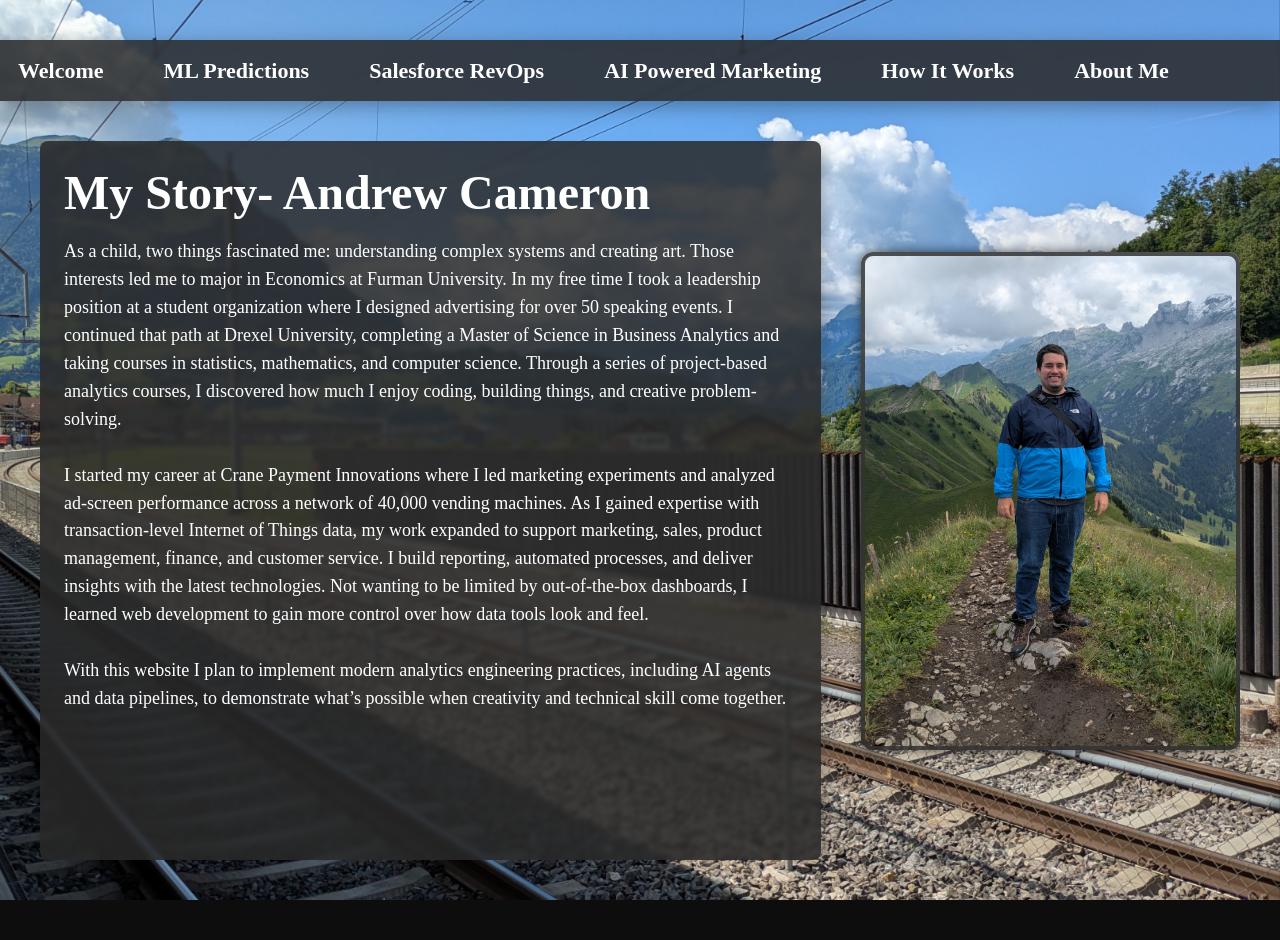
<file: AboutMe.html>
<!DOCTYPE html>
<html lang="en">
    <head>
        <meta name="viewport" content="width=device-width, initial-scale=1">
        <title>Andrew's Portfolio (Welcome)</title>
        <link rel="stylesheet" href="Static/CSS/Styles.css">
    </head>
    <body class="about-me" data-page="aboutme">
        <nav>
            <div class="nav-header">
                <div class="nav-title">
                    Menu
                </div>
                <button class="nav-toggle" id="navToggle">
                    ☰
                </button>
            </div>
            <ul class="nav-links" id="navLinks">
                <li><a href="index.html"><strong>Welcome</strong></a></li>
                <li><a href="BikePredictions.html"><strong>ML Predictions</strong></a></li>
                <li><a href="SalesForce.html"><strong>Salesforce RevOps</strong></a></li>
                <li><a href="AIPowered.html"><strong>AI Powered Marketing</strong></a></li>
                <li><a href="HowItWorks.html"><strong>How It Works</strong></a></li>
                <li><a href="AboutMe.html"><strong>About Me</strong></a></li>
            </ul>
        </nav>
        <div class="page-content">
            <div class="about-layout">
                <div class="about-text-box">
                    <h1 class="about-header"><strong>My Story- Andrew Cameron</strong></h1>
                    <p>As a child, two things fascinated me: understanding complex systems and creating art. 
                        Those interests led me to major in Economics at Furman University. In my free time I took a leadership position
                        at a student organization where I designed advertising for over 50 speaking events. I continued that path at Drexel University, 
                        completing a Master of Science in Business Analytics and taking courses in statistics, 
                        mathematics, and computer science. Through a series of project‑based analytics courses, 
                        I discovered how much I enjoy coding, building things, and creative problem-solving.<br><br>
                        I started my career at Crane Payment Innovations where I led marketing experiments and analyzed 
                        ad‑screen performance across a network of 40,000 vending machines. As I gained expertise with 
                        transaction‑level Internet of Things data, my work expanded to support marketing, sales, product management, finance, and 
                        customer service. I build reporting, automated processes, and deliver insights with the latest technologies. 
                        Not wanting to be limited by out‑of‑the‑box dashboards, I learned web development to gain more control over 
                        how data tools look and feel.<br><br>
                        With this website I plan to implement modern analytics engineering practices, 
                        including AI agents and data pipelines, to demonstrate what’s possible when creativity and 
                        technical skill come together.
                    </p>
                </div>
                <div class="about-image">
                    <img src="Static\Images\about.jpg"/>
                </div>
            </div>
        </div>
        <script src="Static/JS/toc.js"></script>
    </body>
</html>
</file>
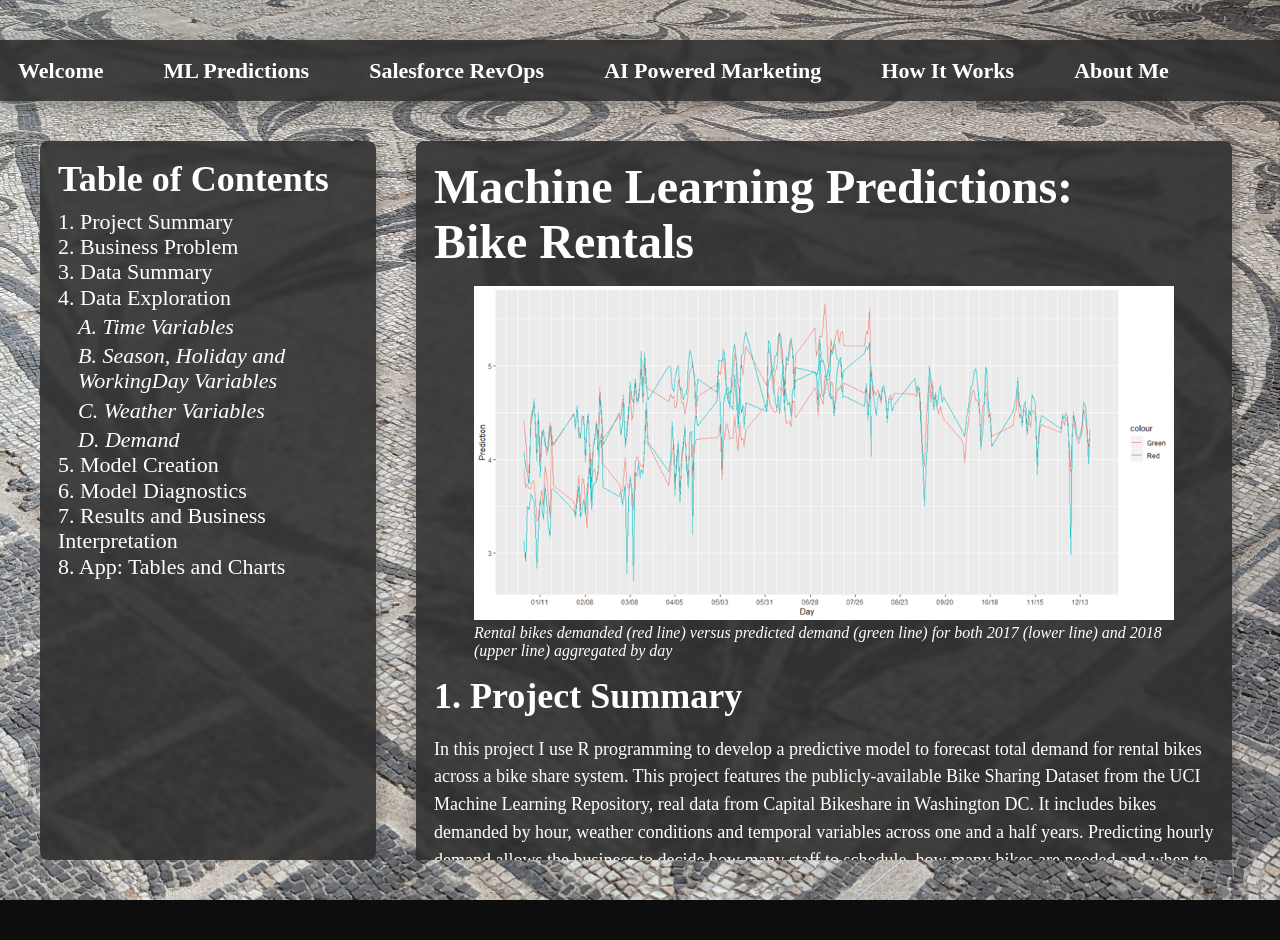
<file: BikePredictions.html>
<!DOCTYPE html>
<html lang="en">
    <head>
        <meta name="viewport" content="width=device-width, initial-scale=1">
        <title>Andrew's Portfolio (ML)</title>
        <link rel="stylesheet" href="Static/CSS/Styles.css">
    </head>
    <body class="bikes" data-page="bikes">
        <nav>
            <div class="nav-header">
                <div class="nav-title">
                    Menu
                </div>
                <button class="nav-toggle" id="navToggle">
                    ☰
                </button>
            </div>
            <ul class="nav-links" id="navLinks">
                <li><a href="index.html"><strong>Welcome</strong></a></li>
                <li><a href="BikePredictions.html"><strong>ML Predictions</strong></a></li>
                <li><a href="SalesForce.html"><strong>Salesforce RevOps</strong></a></li>
                <li><a href="AIPowered.html"><strong>AI Powered Marketing</strong></a></li>
                <li><a href="HowItWorks.html"><strong>How It Works</strong></a></li>
                <li><a href="AboutMe.html"><strong>About Me</strong></a></li>
            </ul>
        </nav>
        <div class="page-content">
            <div class="bike-layout">
                <aside class="bike-toc">
                    <h2>Table of Contents</h2>
                        <a data-target="exec" href="#">1. Project Summary</a>
                        <a data-target="problem" href="#">2. Business Problem</a>
                        <a data-target="datasum" href="#">3. Data Summary</a>
                        <a data-target="dataexp" href="#">4. Data Exploration</a>
                        <a data-target="timevariables" href="#" class="subsection"><em>A. Time Variables</em></a>
                        <a data-target="season" href="#" class="subsection"><em>B. Season, Holiday and WorkingDay Variables</em></a>
                        <a data-target="weather" href="#" class="subsection"><em>C. Weather Variables</em></a>
                        <a data-target="demand" href="#" class="subsection"><em>D. Demand</em></a>
                        <a data-target="modelcreation" href="#">5. Model Creation</a>
                        <a data-target="modeldiagnostics" href="#">6. Model Diagnostics</a>
                        <a data-target="results" href="#">7. Results and Business Interpretation</a>
                        <a data-target="tables" href="#">8. App: Tables and Charts</a>
                </aside>
                <main class="bike-content">
                    <h1>Machine Learning Predictions:<br> Bike Rentals</h2>
                        <figure>
                        <img src="Static/Images/plot4.png" alt="title chart">
                        <figcaption><em>Rental bikes demanded (red line) versus predicted demand (green line) for both 2017 (lower line) and 2018 (upper line) aggregated by day</em>
                        </figcaption>
                        </figure>
                    <h2 id="exec">1. Project Summary</h2>
                        <p>In this project I use R programming to develop a predictive model to forecast total demand for rental bikes across a bike share system. This project features the publicly-available Bike Sharing Dataset from the UCI Machine Learning Repository, real data from Capital Bikeshare in Washington DC. It includes bikes demanded by hour, weather conditions and temporal variables across one and a half years. Predicting hourly demand allows the business to decide how many staff to schedule, how many bikes are needed and when to perform maintenance. While this data is aggregated across the whole bike share system, the same process can be applied to each station. The analysis begins with a detailed exploration of each variable, revealing several problems in the dataset that need to be addressed. I find demand follows a nonlinear pattern across the day, with different patterns on workdays versus non-workdays. Using these insights, I create a nonlinear time‑series regression model that uses spline‑like structures for different times of day, interactions with the workingday variable and a trend variable that captures the system's long-run growth in demand. The final model achieves strong performance, with an R‑squared of 85.7% and an RMSE of 0.566, which indicates the model successfully captures most of the variability in hourly demand. Diagnostic checks show that the model captures the key patterns in the data and is statistically valid. The resulting model provides a strong foundation for operational forecasting, resource allocation and strategic planning in a real‑world bike share system.</p>
                    <h2 id="problem">2. Business Problem</h2>
                        <p>Accurate hourly demand forecasting is the foundation of nearly every operational decision in a bike share system. Bike share systems face highly variable demand that changes by hour, day, weather and season. Operators have to schedule the right amount of staff to move bikes from station to station, decide how many bikes need to be at each station, schedule efficient routes for drivers and plan maintenance so enough equipment is available. Moving too many bikes wastes resources but not having enough bikes at each station drives away customers that rely on the bikes for transportation. Demand predictions feed into downstream rebalancing algorithms and driver‑routing systems that help minimize costs. By anticipating demand patterns several hours to days in advance, operators can deploy resources more effectively and provide reliable service.</p>
                    <h2 id="datasum">3. Data Summary</h2>
                        <img src="Static/Images/datasummary.png" alt="Description of each variable">
                    <h2 id="dataexp">4. Data Exploration</h2>
                        <p>My first step was to examine each variable individually. After examining each variable I used that information to construct a model describing their effect on bike demand, the dependent variable.</p>
                    <h3 id="timevariables">A. Time Variables</h3>
                        <p>I started with the timestamp variable and found it to describe the date and hour for each observation. I built a table with unique values and their number of occurrences to confirm there weren’t any duplicate values present in the data. I then created three new variables from the timestamp variable called Day, Hour and Year. This allowed me to build tables showing which days and hours were present in the data and which were missing. These variables were also very useful when creating charts to summarize the data. I found the data included most of the days and hours of the time period covered by the dataset but key dates were missing such as the Christmas holiday.</p>
                    <h3 id="season">B. Season, Holiday and WorkingDay Variables</h3>
                        <p>I next investigated the season variable included in the data. I found the dates were not typical of what I associate with the season. In order to investigate further I built a table showing the min, max and average temp and temp_feel for each season. Since winter was not the coldest season and summer was not the warmest I concluded the season variable would need to be changed in order to be useful. I ended up discarding the variable and using only the temp_feel variable to account for seasonality. I decided the actual temperature for a given day is likely to be more important than what season it belonged to. I next built a table to identify which days were marked as holidays by the holiday variable. I found a number of problems with the holiday variable. I found different holidays were recognized for 2017 as compared to 2018. I also found some of the dates did not appear to mark the correct day for important holidays while others occurred on the weekend rather than the day the holiday was observed. As a result I concluded the holiday variable wasn’t going to be very helpful. I considered the possibility of using an outside data source to correct the holiday variable or the possibility that it represents holidays used by the location that rents the bikes. At one point I added it to my model as a dummy variable but it was not statistically significant so I dropped the variable. I investigated the working day variable next. I built a table showing the number of days identified as a working day broken out by the day of the week and whether or not the day was flagged as a holiday by the holiday variable. I used the R package lubridate in order to create another column identifying during which day of the week each observation occurred. Except for Monday, I found all weekdays were not identified as a working day when flagged as a holiday but were considered to be a working days when not a holiday. Saturday was sometimes a working day even when flagged as a holiday. Sunday was never a working day and no holidays took place on Sunday. Given the variable did not label all weekdays as working days except when flagged as a holiday, I wasn’t confident in the accuracy of the variable. I later found the working day variable to be the key to explaining the behavior shown by days of the week explained below.</p>
                    <h3 id="weather">C. Weather Variables</h3>
                        <p>I then investigated the temp and the temp_feel variables. I first plotted both variables against demand, but I did not find the plots to be very useful since time of day affects the temperature of a given hour. As a result I calculated the average temp and temp_feel for each day and then plotted them against demand. This revealed an obvious linear relationship between the temperature and the demand for bike rentals: the higher the temperature the greater the demand for bikes. I chose to use the temp_feel variable in my model since it had less missing values which meant I did not have to remove as many observations from the dataset. I chose to remove observations missing values since they made up a small share of the dataset. Temp_feel also had a slightly higher correlation with demand. I found humidity and windspeed have the same problem since they vary greatly by time of day. When plotted against the hour of the day, I found humidity to form an S-shaped curve. Average humidity was greatest at 5:00 AM and lowest at 3:00 PM. Windspeed shared a similar relationship with the time of day. Humidity appeared to be negatively correlated with demand (-.33) but most of the correlation disappeared once I aggregated humidity (it decreased to -.07 correlation). Windspeed first appeared to show a positive correlation with demand (.119) but once I aggregated windspeed by day it showed a negative correlation (-.248). I concluded it shares a negative correlation with demand. It only appeared to have a positive correlation since it is correlated with the time of day, a form of omitted variable bias.</p>
                    <h3 id="demand">D. Demand</h3>
                        <p>After examining each of the independent variables, I then investigated demand, the dependent variable. I first plotted average demand for each day across the full time period covered by the dataset. This revealed a clear cyclical pattern where demand would increase during the spring as temperatures rise until it reaches a peak at the start of July. It would then decrease until it reaches its' lowest value in January. It also became obvious there is a positive trend such that, holding everything else constant, demand increases over time. What made this obvious is that 2018 shows similar cyclical patterns as 2017 but demand was greater on average in 2018 than in 2017. There also appeared to be a weekly cyclical as average daily demand rose and fell in repeating patterns within seasons. I then plotted average demand across each day of the week from Monday through Sunday. To my surprise there appeared to be a different pattern in 2017 as compared to 2018. Thursday appeared to have the lowest average demand in 2017 while Monday had the lowest average demand for 2018. Both years showed higher demand on Saturday and Sunday which was not a surprise. 2018 showed greater demand than 2017, once again suggesting a positive trend for demand. I tried making changes to the graphs such as removing outliers and changing the dates covered but this did not solve the problem. I did not identify the cause of this difference until I broke out average demand by the workingday variable instead of the day of week. I next plotted average demand versus hour of the day. This showed a parabolic shape (upside-down U) with a dip during lunch time. This made it obvious to me that the equation would need to model a quadratic relationship between time of day and demand. I made a key insight when I broke out demand by the day of the week and created separate graphs for 2017 and 2018. I found most weekdays had a strictly parabolic shape (upside-down U) while for some days demand cratered between 10 AM and 3 PM, resulting in there being a parabolic shape in the other direction (right-side up U) between 8 AM and 5 PM. Breaking the results out by the workingday variable showed days that were labeled a workday showed a crater around lunch time while other days showed a parabolic shape. These insights shaped the time series model I used to describe the data.</p>
                    <h2 id="modelcreation">5. Model Creation</h2>
                        <p>From my data exploration, I knew it was important to accurately account for the relationship between time of day and demand. This was important since it was also correlated with several other variables. There is also great variation in demand based on the time of day. I knew the model needed to be nonlinear since there was a parabolic relationship between demand and time of day. I also knew there was a different relationship between the time of day and demand based on whether or not it was a workday. Finally, I needed to account for a positive trend for demand over time. The other variables, temp_feel, humidity and windspeed showed a linear relationship with demand. As a result I decided to create a series of splines to describe the relationship between time of day and demand. If it was not a workday the model would simply be a parabola with a peak around lunchtime. In the case of workdays there would be a curve showing rising demand from 4 AM to 8 AM. There would be another curve in the shape of a parabola (upside-down U) from 8 AM to 12 PM. There would be a similar curve showing an increase in demand from 1 PM to 5 PM. Finally the model would return to the original parabola shape from 6 PM to 4 AM. This required that I create a new hour variable. Instead of 0 corresponding to 12:00 AM and 23 to 11:00 PM, 0 would correspond to 4 AM and 23 would represent 3 AM. I also needed to create a categorical variable indicating whether it was morning (8 AM to 12 PM) or afternoon (1 PM to 5 PM). Both these variables being zero would indicate the default time period of 6 PM to 7 AM. I knew I needed to use the workday variable as a categorical variable. Finally I created a variable counting the number of days since the start of the dataset to account for demand’s positive trend. As a result I developed the following nonlinear time series model:<br><br>
                        demand~DayIndex + DayofWeek + Rain + Mist + temp_feel + humidity + windspeed + (HourBworkingdayB) + (HourB2workingdayB) + ((Morning-8)*workingdayB) + ((Morning2-9)*workingdayB) + ((Afternoon-13)*workingdayB) + ((Afternoon2-13)*workingdayB)<br><br>
                        DayIndex: counts the number of days since January 1st 2017<br> 
                        DayofWeek: Categorical variable for each day of the week<br> 
                        Rain: Categorical variable indicating whether it rained (1 or 0)<br>
                        Mist: Categorical variable indicating whether there was mist (1 or 0)<br>
                        temp_feel: Continuous variable indicating what the temperature felt like<br>
                        humidity: Continuous variable measuring humidity<br> 
                        windspeed: Continuous variable measuring windspeed<br>
                        HourB: Integer value ranging from 0 (4 AM) to 23 (3 AM)<br> 
                        workingdayB: Categorical variable indicating whether or not it was a workday (1 or 0)<br> 
                        Morning: Categorical variable ranging from 1 (8 AM) to 5 (12 PM)<br> 
                        Afternoon: Categorical variable ranging from 1 (1 PM) to 5 (5 PM)</p>
                        <img src="Static/Images/modeloutput.png" alt="Model output">
                    <h2 id="modeldiagnostics">6. Model Diagnostics</h2>
                        <p>Given my exploratory analysis and the output from my model I am confident I captured the key relationships between the independent variables and the dependent variables. This is shown by the high R-squared value of 0.8567, indicating the model captures most of the variability in the dependent variable. I calculated an RMSE of 0.566, which may be more meaningful for a nonlinear model. The strength of the model is supported by the low p-value generated by the F-test (testing whether the model is a better predictor of the dependent variable than no model at all) and the fact that all of the variables are statistically significant except for the categorical variable indicating whether it is a Sunday. To confirm that my model fits the data I generated a QQ-Plot, plotted fitted values against residuals and plotted the demand variable against the predicted values. The QQ-Plot suggested the residuals may not be normally distributed, but this is typical for a nonlinear model. The second chart shows the distribution of residuals follows the distribution of fitted values. The next chart shows the distribution of fitted values follows the demand variable. These both suggest the model fits the data. I created another chart showing average demand and the average predicted value by day across the full time period and another version covering the first month of the dataset. Finally I produced a chart showing demand and predicted demand by hour for the first four weeks of the dataset. The green lines show the model predictions while the red lines show the actual demand. These charts show that the model fits the data.</p>
                        <img src="Static/Images/plot1.png" alt="plot">
                        <img src="Static/Images/plot2.png" alt="plot">
                        <img src="Static/Images/plot3.png" alt="plot">
                        <img src="Static/Images/plot4.png" alt="plot">
                        <img src="Static/Images/plot5.png" alt="plot">
                        <img src="Static/Images/plot6.png" alt="plot">
                        <img src="Static/Images/plot7.png" alt="plot">
                        <img src="Static/Images/plot8.png" alt="plot">
                    <h2 id="results">7. Results and Business Interpretation</h2>
                        <p>The final model achieves strong predictive performance, with an R² of 0.8567 and an RMSE of 0.566, indicating that it captures most of the variability in hourly bike demand. The model successfully reflects the key patterns uncovered during exploration, including:<br><br>
                            A&#41; Sharp morning and evening peaks on workdays<br>
                            B&#41; Smoother midday demand on non‑workdays<br>
                            C&#41; Strong positive relationships between temperature and demand<br>
                            D&#41; Seasonal cycles with higher usage in warmer months<br>
                            E&#41; A clear upward trend from 2017 to 2018<br><br>
                        A model with this level of accuracy provides meaningful operational value. Hourly demand forecasts enable mobility operators to: A. Optimize staffing for maintenance, customer support, and rebalancing B. Rebalance bikes proactively, reducing empty or overcrowded stations C. Allocate inventory more efficiently, ensuring bikes are available when customers need them D. Adjust operations based on weather, improving service reliability E. Reduce operational costs by minimizing unnecessary labor and emergency rebalancing F. Improve customer satisfaction through better availability and fewer service disruptions</p>
                    <h2 id="tables">8. Appendix: Tables and Charts</h2>
                        <img src="Static/Images/plot9.png" alt="plot">
                        <img src="Static/Images/plot10.png" alt="plot">
                        <img src="Static/Images/plot11.png" alt="plot">
                        <img src="Static/Images/plot12.png" alt="plot">

                        <img src="Static/Images/plot13.png" alt="plot">
                        <img src="Static/Images/plot14.png" alt="plot">
                        <img src="Static/Images/plot15.png" alt="plot">
                        <img src="Static/Images/plot16.png" alt="plot">
                        <img src="Static/Images/plot17.png" alt="plot">
                        <img src="Static/Images/plot18.png" alt="plot">
                        <img src="Static/Images/plot19.png" alt="plot">
                        <img src="Static/Images/plot20.png" alt="plot">
                        <img src="Static/Images/plot21.png" alt="plot">
                        <img src="Static/Images/plot22.png" alt="plot">
                        <img src="Static/Images/plot23.png" alt="plot">
                        <img src="Static/Images/plot24.png" alt="plot">
                        <img src="Static/Images/plot25.png" alt="plot">
                        <img src="Static/Images/plot26.png" alt="plot">
                        <img src="Static/Images/plot27.png" alt="plot">
                        <img src="Static/Images/plot28.png" alt="plot">
                        <img src="Static/Images/plot29.png" alt="plot">
                        <img src="Static/Images/plot30.png" alt="plot">
                        <img src="Static/Images/plot31.png" alt="plot">
                        <img src="Static/Images/plot32.png" alt="plot">
                        <img src="Static/Images/plot33.png" alt="plot">
                        <img src="Static/Images/plot34.png" alt="plot">
                </main>
            </div>
        </div>
        <script src="Static/JS/toc.js"></script>
    </body>
</html>
</file>
<file: Static/CSS/Styles.css>
/*----------Spacing, Typography and Images----------*/

/*Font*/
body {
  font-family: "Times New Roman", Times, serif;
}

/*Color scheme*/
:root {
  /*--textpanels-color: rgba(51, 51, 51, 0.85); Original*/
  --textpanels-color: rgba(42, 42, 42, 0.85);
  --bgdefault-color: #0d0d0d;
  --text-color:white;
}
/*Background fade in speed*/
:root {
  --fadein-speed: 0.25s;
}

/* desktop */
:root {  
  --space: 40px;
  --padding: 18px;

  --font-h1: 48px;
  --font-h2: 36px;
  --font-h3: 28px;

  --font-nav:22px;
  --font-body: 18px;
  --font-small: 15px;

  --line-height-tight: 1.15;
  --line-height-body: 1.55;
}
/* tablet */
@media (max-width: 900px)  {
  :root {
    --space: 32px;
    --padding: 17px;

    --font-h1: 40px;
    --font-h2: 32px;
    --font-h3: 26px;

    --font-nav:21px;
    --font-body: 17px;
    --font-small: 15px;

    --line-height-tight: 1.2;
    --line-height-body: 1.55;
  }
}
/*mobile*/
@media (max-width: 600px)  {
  :root {
    --space: 24px;
    --padding: 16px;

    --font-h1: 32px;
    --font-h2: 26px;
    --font-h3: 22px;

    --font-nav:20px;
    --font-body: 16px;
    --font-small: 14px;

    --line-height-tight: 1.25;
    --line-height-body: 1.6;
  }
}
/*micromobile*/
@media (max-width: 400px)  {
  :root {
    --space: 16px;
    --padding: 15px;

    --font-h1: 28px;
    --font-h2: 24px;
    --font-h3: 20px;

    --font-nav:20px;
    --font-body: 15px;
    --font-small: 13px;

    --line-height-tight: 1.3;
    --line-height-body: 1.6;
  }
}
/*Apply fonts*/
h1 {
  font-size: var(--font-h1);
  line-height: var(--line-height-tight);
}
h2 {
  font-size: var(--font-h2);
  line-height: var(--line-height-tight);
}
p, li {
  font-size: var(--font-body);
  line-height: var(--line-height-body);
}
small {
  font-size: var(--font-small);
}
a {
  font-size: var(--font-nav);
  line-height: var(--line-height-tight)
}
h1, h2, h3, h4, h5, h6 {
  margin-top: 0;
  margin-bottom: 8px;
}
/*Background Image*/
:root{
--bg-image: url('../Images/roman1.jpg');
--bg-welcome: url('../Images/ren2.jpg');
--bg-bikes: url('../Images/roman1.jpg');
--bg-salesforce: url('../Images/ren3.jpg');
--bg-aipowered: url('../Images/ren7.jpg');
--bg-howitworks: url('../Images/ren4.jpg');
--bg-aboutme: url('../Images/train.jpg');
}

/*----------Universal Settings----------*/
body {
  margin: 0;
  padding: 0;
}

img {
  max-width: 100%;
  height: auto;
}

/*Link Settings*/

a {
  color:var(--text-color); 
  text-decoration: none; /*removes underline */
  transition: text-shadow .25s ease-in;
  transition: text-shadow .4s ease-out;
}
a:hover {
  text-shadow:
  0 0 6px rgba(255, 255, 255, .30),
  0 0 20px rgba(19, 75, 143, 1),
  0 0 35px rgba(19, 75, 143, 1),
  0 0 50px rgba(19, 75, 143, .75);
}

/*Opacity Switch*/
body.bg-loaded::before {
  opacity: 1;
}

/*----------Full Page Classes----------*/
.welcome-page {
  background-color: var(--bgdefault-color);
  --bg-image: var(--bg-welcome); /*default background image*/
  z-index: 0;
  min-height: 100vh;
  padding-top: var(--space);
  width: 100%;
  overflow-y: hidden;
}

.bikes {
  background-color: var(--bgdefault-color);
  --bg-image: var(--bg-bikes); /*default background image*/
  z-index: 0;
  min-height: 100vh;
  padding-top: var(--space);
  width: 100%;
  overflow-y: hidden;
}

.howitworks-page {
  background-color: var(--bgdefault-color);
  --bg-image: var(--bg-howitworks); /*default background image*/
  z-index: 0;
  min-height: 100vh;
  padding-top: var(--space);
  width: 100%;
  overflow-y: hidden;
}

.salesforce-page {
  background-color: var(--bgdefault-color);
  --bg-image: var(--bg-salesforce); /*default background image*/
  z-index: 0;
  min-height: 100vh;
  padding-top: var(--space);
  width: 100%;
  overflow-y: hidden;
}

.aipowered-page {
  background-color: var(--bgdefault-color);
  --bg-image: var(--bg-aipowered); /*default background image*/
  z-index: 0;
  min-height: 100vh;
  padding-top: var(--space);
  width: 100%;
  overflow-y: hidden;
}

.about-me {
  background-color: var(--bgdefault-color);
  --bg-image: var(--bg-aboutme); /*default background image*/
  z-index: 0;
  min-height: 100vh;
  padding-top: var(--space);
  width: 100%;
  overflow-y: hidden;
}

.page-content {
  display: flex;
  flex-direction: column;
  justify-content: top;  
  /*height set by javascript*/
  padding-top: var(--space);
  padding-bottom: var(--space);
  box-sizing: border-box;
  padding-left: var(--space);
  padding-right: var(--space);
  overflow: hidden;
}
@media (max-width: 700px) {
  .page-content {
    padding-top: var(--space);
    padding-bottom: var(--space); 
    margin: 0px auto; /* center */
    align-items: flex-start;
    flex-direction: row;
  }
}

/*----------ToolBar Classes----------*/
/*Both desktop and mobile*/
.nav {
  width: 100%;
}

/*Desktop toolbar*/
.nav-links {
  list-style-type: none;
  display: flex;
  gap: 24px;
  margin: 0;
  padding: 0;
  background-color: var(--textpanels-color);
  /*background-color: rgba(51, 51, 51, 0.75);*/
  backdrop-filter: blur(2px);
  box-shadow:
  0 4px 18px rgba(0, 0, 0, 0.35),
  0 0 12px rgba(255, 255, 255, 0.06);
  width: 100%;
}

.nav-links li a {
  display: block;
  color: var(--text-color);
  text-align: center;
  padding: var(--padding) var(--padding);
  text-decoration: none;
}

/*Mobile Menu*/
/*Mobile Menu Container*/
.nav-header {
  width:100%;
  align-items: center;
  padding: 14px 2.8vw;
  display: none; /*Hidden by default (desktop)*/
  background-color: var(--textpanels-color);
  backdrop-filter: blur(2px);
  box-shadow: 0 0 8px rgba(255, 255, 255, 0.1),
  0 0 6px rgba(0, 0, 0, 0.8);
}
/*Menu Header*/
.nav-title {
  color: white;
  font-weight: bold;
  font: 80px;
}
/*Hamburger Button*/
.nav-toggle {
  background: none;
  border: none;
  color: var(--text-color);
  cursor: pointer;
}

/*Mobile Switch*/
@media (max-width: 700px) {

  .nav-header {
    display: flex; /* show hamburger */
  }

  .nav-links {
    display: none; /* hide links by default */
    position: absolute;
    flex-direction: column;
    margin-left:.25vw;
    gap: 12px;
    background-color: rgba(40, 70, 110, .85);
    /*
    outline-color: rgba(51, 51, 51, 1);
    outline-width: .25vw;
    outline-style: solid;*/
    outline-color: rgba(40, 70, 110, .85);
    outline-width: .25vw;
    outline-style: solid;
    max-width: 60vw;
    z-index: 10;
    backdrop-filter: blur(2px);
    box-shadow:
  0 4px 18px rgba(0, 0, 0, 0.35),
  0 0 12px rgba(255, 255, 255, 0.06);
  }
  .nav-links.show {
    display: flex; /* show when toggled */
  }
}

/*----------Page Specific Classes----------*/

/*Welcome Page*/
.welcome-page::before {
  background-color: var(--bgdefault-color);
  opacity: 0;
  transition: opacity var(--fadein-speed) ease-in;
  content: "";
  position: fixed;
  inset: 0;
  background:
    var(--bg-image) center/cover no-repeat fixed;
  z-index: -1;
}

.welcome-text-box {
  display: flex;
  background-color: var(--textpanels-color);
  padding: var(--padding);
  border-radius: 8px;
  color: var(--text-color);
  max-width: 475px;
  text-align: left;
  line-height: 1.25;
  backdrop-filter: blur(1px);
  flex-direction: column;
  box-shadow:
  0 4px 18px rgba(0, 0, 0, 0.35),
  0 0 12px rgba(255, 255, 255, 0.06);
}

@media (max-width: 980px) {
  .welcome-text-box {
    margin: var(--space) var(--space); /* mobile */
  }
}

.welcome-text-box h1 {
margin-top: 0;
}

/*-----ML Predictions Page-----*/
.bikes::before {
  background-color: var(--bgdefault-color);;
  opacity: 0;
  transition: opacity var(--fadein-speed) ease-in;
  content: "";
  overflow: hidden;
  position: fixed;
  inset: 0;
  background:
    var(--bg-image)  center/cover no-repeat;
  z-index: -1;
}

.bike-layout {
  display: flex;
  gap: var(--space); /* space between left and right columns */
  overflow: hidden;
  height: 100%;
  max-width: 100%;
}

.bike-toc {
  width: 25%;
  display: flex;
  overflow-y: auto;
  flex-direction: column;
  background-color: var(--textpanels-color);
  padding: var(--padding);
  border-radius: 8px;
  color: var(--text-color);
  /*max-width: 900px;*/
  text-align: left;
  line-height: 1.25;
  backdrop-filter: blur(2px);
  box-shadow:
  0 4px 18px rgba(0, 0, 0, 0.35),
  0 0 12px rgba(255, 255, 255, 0.06);
}
@media (max-width: 700px) {
  .bike-toc {
    display: none;
    width: 0;        
    padding: 0;
  }
}
/*Indents subsection in table of contents*/
.subsection {
    display: block;
    margin-left: 20px;     
    margin-top: 4px;       
}

.bike-content {
  scroll-padding-top: 80px;
  width: 65%;
  overflow-y: auto;
  background-color: var(--textpanels-color);
  padding: var(--padding) var(--padding);
  border-radius: 8px;
  color: var(--text-color);
  height:100%;
  text-align: left;
  backdrop-filter: blur(2px);
  box-shadow:
  0 4px 18px rgba(0, 0, 0, 0.35),
  0 0 12px rgba(255, 255, 255, 0.06);

}
@media (max-width: 700px) {
  .bike-content {
    width: 100%;       
  }
}

/*-----AI Powered Marketing-----*/
.aipowered-page::before {
  background-color: var(--bgdefault-color);;
  opacity: 0;
  transition: opacity var(--fadein-speed) ease-in;
  content: "";
  position: fixed;
  inset: 0;
  background:
  /*linear-gradient(rgba(0,0,0,0.3), rgba(0,0,0,0.3)),*/
    var(--bg-image) center/cover no-repeat fixed;
  z-index: -1;
}
body.bg-loaded::before {
  opacity: 1;
}

.aipowered-layout {
  display: flex;
  gap: var(--space); /* space between left and right columns */
  overflow: hidden;
  height: 100%;
  max-width: 100%;
}

.aipowered-toc {
  width: 25%;
  display: flex;
  overflow-y: auto;
  flex-direction: column;
  background-color: rgba(40, 70, 110, .85);
  padding: var(--padding);
  border-radius: 8px;
  color: var(--text-color);
  /*max-width: 900px;*/
  text-align: left;
  line-height: 1.25;
  backdrop-filter: blur(2px);
  box-shadow:
  0 4px 18px rgba(0, 0, 0, 0.35),
  0 0 12px rgba(255, 255, 255, 0.06);
}
@media (max-width: 700px) {
  .aipowered-toc {
    display: none;
    width: 0;        
    padding: 0;
  }
}
/*Indents subsection in table of contents*/
.subsection {
    display: block;
    margin-left: 20px;     
    margin-top: 4px;       
}

.aipowered-content {
  scroll-padding-top: 80px;
  width: 65%;
  overflow-y: auto;
  background-color: var(--textpanels-color);
  padding: var(--padding) var(--padding);
  border-radius: 8px;
  color: var(--text-color);
  height:100%;
  text-align: left;
  backdrop-filter: blur(2px);
  box-shadow:
  0 4px 18px rgba(0, 0, 0, 0.35),
  0 0 12px rgba(255, 255, 255, 0.06);

}

@media (max-width: 700px) {
  .aipowered-content {
    width: 100%;       
  }
}

/*PDF Scroller*/
.pdf_scroller {
  display: flex;
  justify-content: center;
}

.download-btn {
  display: block;
  width: fit-content;
  margin-left: auto;
  margin-right: auto;
}

/*-----Salesforce Rev Ops-----*/
.salesforce-page::before {
  background-color: var(--bgdefault-color);
  opacity: 0;
  transition: opacity var(--fadein-speed) ease-in;
  content: "";
  position: fixed;
  inset: 0;
  background: var(--bg-image) center/cover no-repeat fixed;
  z-index: -1;
}

.Salesforce-layout {
  display: flex;
  gap: var(--space); /* space between left and right columns */
  overflow: hidden;
  height: 100%;
  max-width: 100%;
}

.Salesforce-toc {
  width: 25%;
  display: flex;
  overflow-y: auto;
  flex-direction: column;
  background-color: var(--textpanels-color);
  padding: var(--padding);
  border-radius: 8px;
  color: var(--text-color);
  /*max-width: 900px;*/
  text-align: left;
  line-height: 1.25;
  backdrop-filter: blur(2px);
  box-shadow:
  0 4px 18px rgba(0, 0, 0, 0.35),
  0 0 12px rgba(255, 255, 255, 0.06);
}
@media (max-width: 700px) {
  .Salesforce-toc {
    display: none;
    width: 0;        
    padding: 0;
  }
}
/*Indents subsection in table of contents*/
.subsection {
    display: block;
    margin-left: 20px;     
    margin-top: 4px;       
}

.salesforce-content {
  scroll-padding-top: 80px;
  width: 65%;
  overflow-y: auto;
  background-color: var(--textpanels-color);
  padding: var(--padding) var(--padding);
  border-radius: 8px;
  color: var(--text-color);
  height:100%;
  text-align: left;
  backdrop-filter: blur(2px);
  box-shadow:
  0 4px 18px rgba(0, 0, 0, 0.35),
  0 0 12px rgba(255, 255, 255, 0.06);

}

@media (max-width: 700px) {
  .salesforce-content {
    width: 100%;       
  }
}

/*-----How It Works Page-----*/
.howitworks-page::before {
  background-color: var(--bgdefault-color);
  opacity: 0;
  transition: opacity var(--fadein-speed) ease-in;
  content: "";
  position: fixed;
  inset: 0;
  background:
    var(--bg-image) center/cover no-repeat fixed;
  z-index: -1;
}

.howitworks-text-box {
  display: flex;
  background-color: var(--textpanels-color);
  padding: var(--padding);
  border-radius: 8px;
  color: var(--text-color);
  max-width: 475px;
  text-align: left;
  line-height: 1.25;
  backdrop-filter: blur(2px);
  flex-direction: column;
  box-shadow:
  0 4px 18px rgba(0, 0, 0, 0.35),
  0 0 12px rgba(255, 255, 255, 0.06);
}
@media (max-width: 700px) {
  .howitworks-text-box {
    margin: var(--space) var(--space);
  }
}

.howitworks-text-box h1 {
margin-top: 0;
}
/*About Me Page*/
.about-me::before {
  background-color: var(--bgdefault-color);
  opacity: 0;
  transition: opacity var(--fadein-speed) ease-in;
  --bg-image: var(--bg-aboutme);
  content: "";
  position: fixed;
  inset: 0;
  background:
    var(--bg-image) center/cover no-repeat;
  z-index: -1;
}

.about-layout {
    display: flex;
    gap: var(--space);
    height: 100%;
    width: 100%;
    overflow:hidden;
}
@media (max-width: 700px) {
  .about-layout {
    flex-direction: column;
    overflow: auto;
  }
}

.about-text-box {
  background-color: var(--textpanels-color);
  padding: 24px;
  border-radius: 8px;
  color: var(--text-color);
  text-align: left;
  backdrop-filter: blur(2px);
  box-shadow:
  0 4px 18px rgba(0, 0, 0, 0.35),
  0 0 12px rgba(255, 255, 255, 0.06);
}
@media (max-width: 700px) {
  .about-text-box {
    overflow-y: auto;
  }
}
.about-image {  

    margin-top: auto;
    margin-bottom: auto;
    align-self: center;
}
.about-image img {  
    border-radius: 12px;  
    display: block;
    outline: 4px solid rgba(51, 51, 51, 0.85);
    outline-offset: -4px;
    box-shadow: 0 0 12px rgba(0, 0, 0, 0.6);
    margin-top: auto;
    margin-bottom: auto;
    align-self: center;
}
@media (max-width: 700px) {
  .about-image img {
  max-height: 35vh;
  width: auto;
  margin: 0 auto;
    }
}

.about-header {
  margin-top: 0;
  margin-bottom: 8px;
}
</file>
